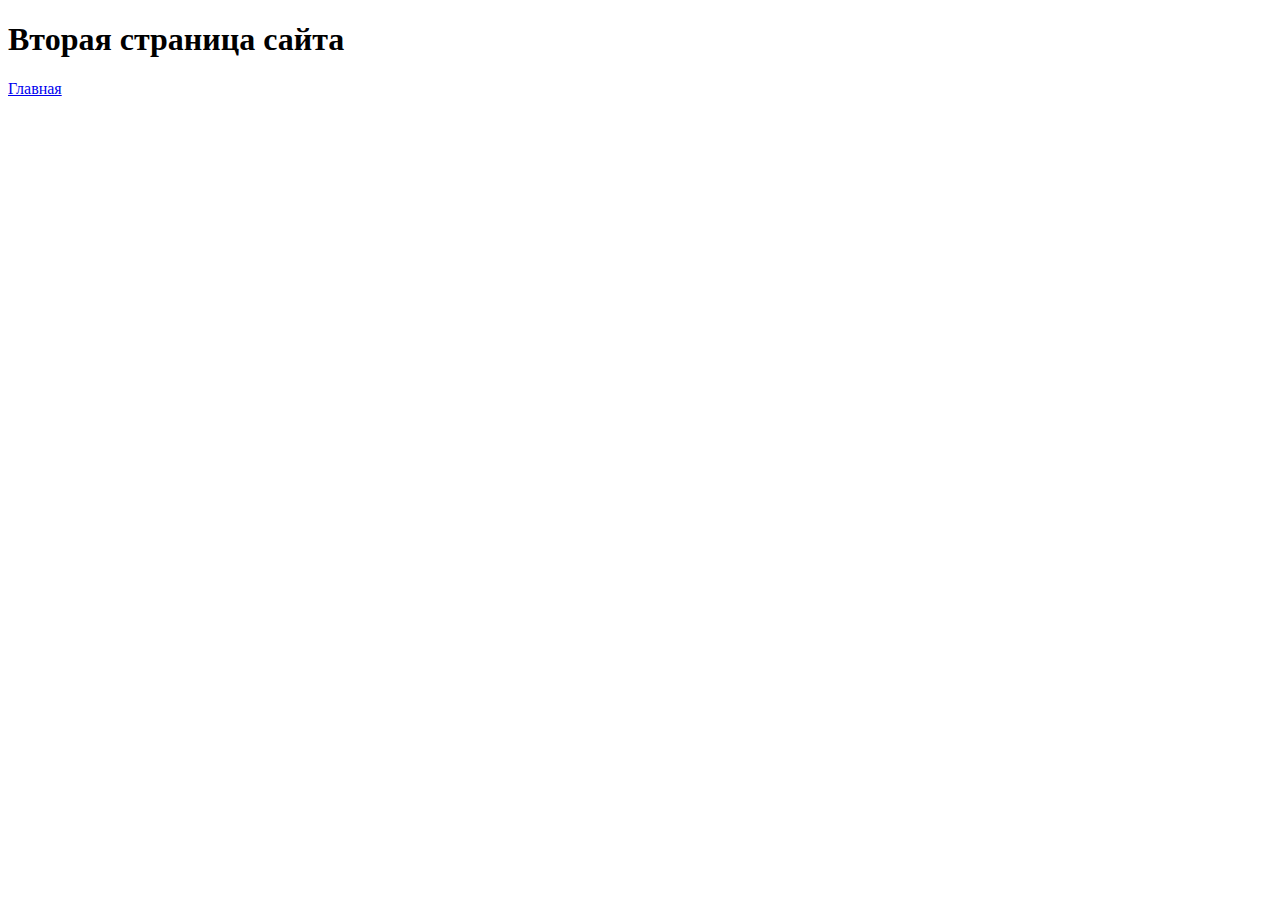
<file: page_two.html>
<!doctype html>
<html lang="en">
<head>
    <meta charset="UTF-8">
    <meta name="viewport"
          content="width=device-width, user-scalable=no, initial-scale=1.0, maximum-scale=1.0, minimum-scale=1.0">
    <meta http-equiv="X-UA-Compatible" content="ie=edge">
    <title>Document</title>
</head>
<body>
<h1>Вторая страница сайта</h1>
<a href="index.html">Главная</a>
</body>
</html>
</file>
